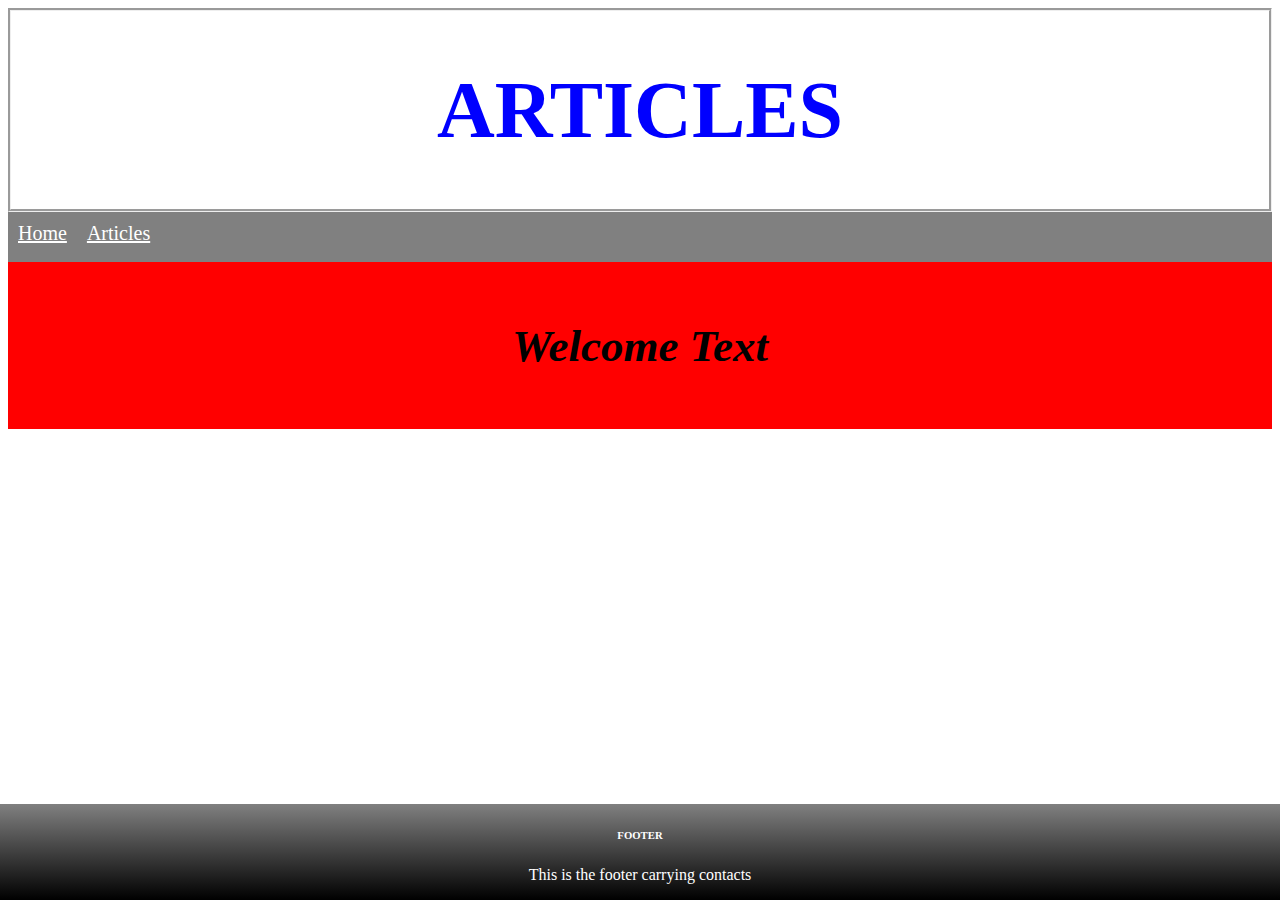
<file: articles.html>
<!DOCTYPE html>
<html lang="en">
<head>
    <meta charset="UTF-8">
    <meta name="viewport" content="width=device-width, initial-scale=1">
    <title>Articles</title>
    <link rel="stylesheet" href="articles.css">
</head>
<body>
        <div class="header">
            <h1>ARTICLES</h1>
        </div>

<!--The end of the Header -->

        <div class="navbar">
            <ul>
                <li><a href="index.html">Home</a></li>
                <li><a href="articles.html">Articles</a></li>
            </ul>
        </div>

<!-- This is the end of the Navigation Bar -->

        <div class="welcome">
            <h2>Welcome Text</h2>
        </div>

<!-- So this is apparently the end of the welcome Text including a quote -->

<!-- THE CONTENT OF THE ARTICLES PAGE IS STILL YET TO BE DEALT WITH HERE -->

<!-- Which then brings us to the FOOTER at the very bottom -->
        <div class="footer">
            <h6>FOOTER</h6>
                <p>This is the footer carrying contacts</p>
        </div>

</body>
</html>
</file>
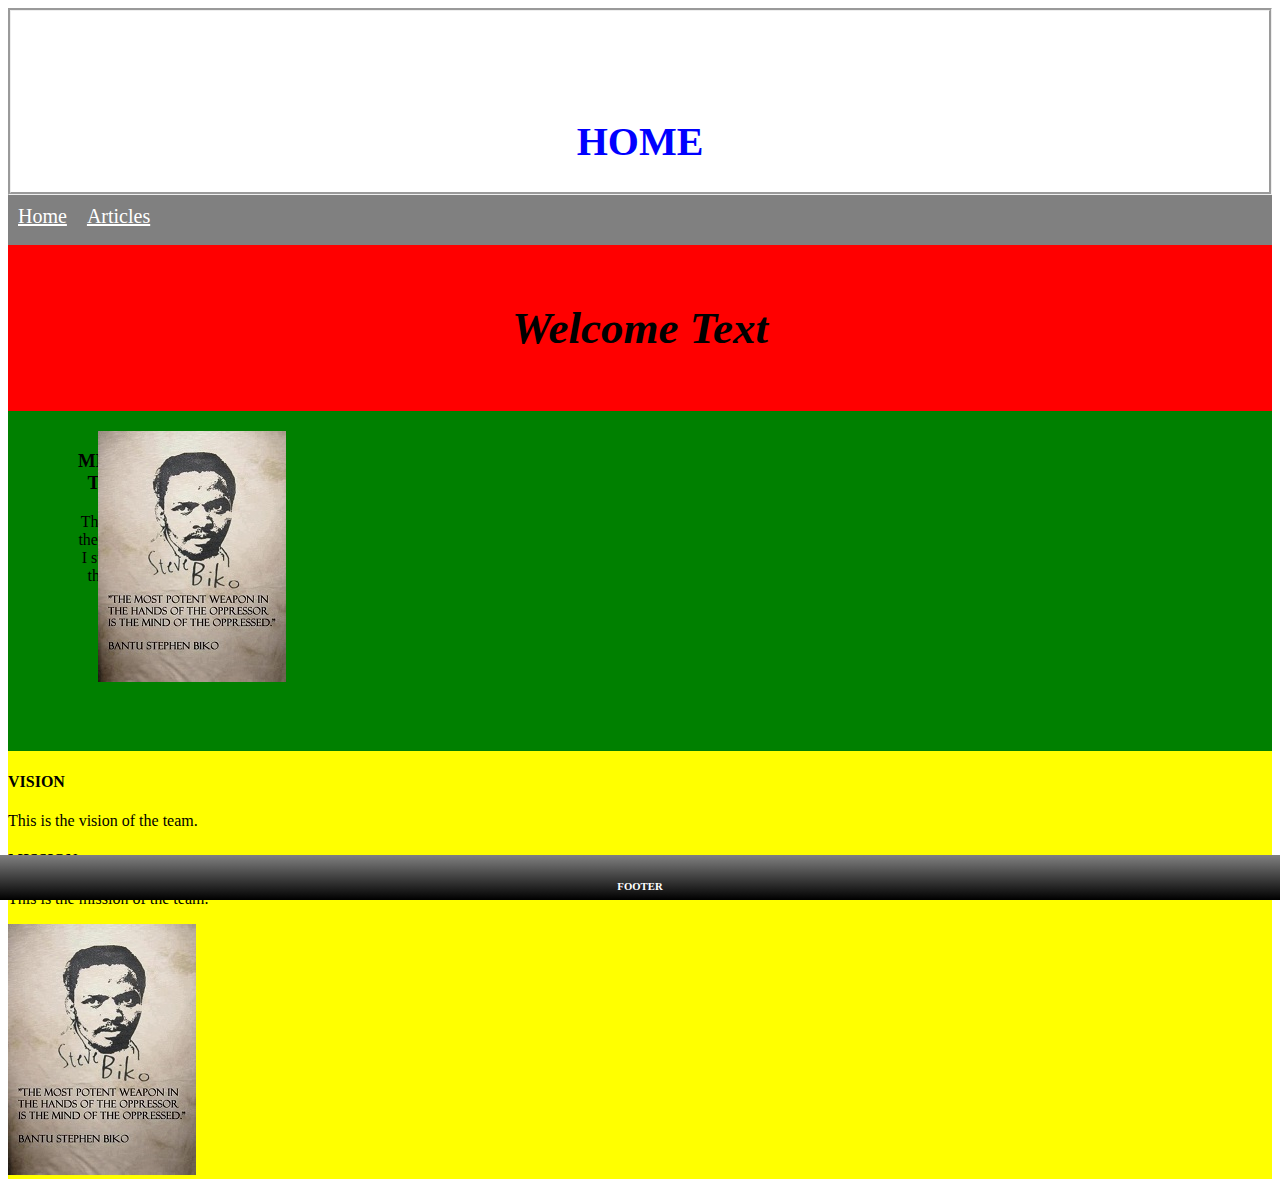
<file: Home.html>
<!DOCTYPE html>
<html lang="en">
<head>
    <meta charset="UTF-8">
    <meta name="viewport" content="width=device-width, initial-scale=1">
    <title>HOME</title>
    <link rel="Stylesheet" href="styling.css">
</head>
<body>
        <div class="header">
            <h1>HOME</h1>
        </div>

<!--The end of the Header -->

        <div class="navbar">
            <ul>
                <li><a href="Home.html">Home</a></li>
                <li><a href="articles.html">Articles</a></li>
            </ul>
        </div>

<!-- This is the end of the Navigation Bar -->

        <div class="welcome">
            <h2>Welcome Text</h2>
        </div>

<!-- So this is apparently the end of the welcome Text including a quote -->

<!-- This is where you can start to include either FLEX OR GRID DISPLAY to this CONTAINER which you will not Call a container -->

        <div class="umzimba">

<!-- This is just a div without class and will posses this text message of welcome, which OUGHT TO BE IN ONE DIVISION
        SO THEY CAN BE ON THE SAME LINE-->

            <div class="intro">
                <div class="message">
                    <h3>MESSAGE TO YOU</h3>
                        <p>This is where the text which I still have to think about</p>
                </div>
<!-- This is where I want to put the video file, however I will use an image to hold the space for the meanwhile
        while I see if I can input a video file which will be that one of last year -->

                <div class="sthombe">
                <!-- Since you are encasing an image here, WATCH OUT FOR THE STYLING -->
                    <img src="Biko.jpg">
                </div>
            </div>
<!-- Okay this is QUESTIONABLE but we are gonna have seperate blocks for the VISION & MISSION CAUSING TWO DIV'S -->

            <div class="goals">
                <div>
                    <h4>VISION</h4>
                        <p>This is the vision of the team.</p>
                </div>
                <!-- This is the second grid-block -->
                <div>
                    <h4>MISSION</h4>
                        <p>This is the mission of the team.</p>
                </div>
            </div>
<!-- And now comes the LAST IMAGE UNTIL WE CAN FIGURE HOW TO HAVE THEM CHANGE OR ACTUALLY USE THE HOVER FUNCTION -->
            <div>
                <img src="Biko.jpg">
            </div>
        </div>
<!-- Which then brings us to the FOOTER at the very bottom -->
        <div class="footer">
            <h6>FOOTER</h6>
                <p>This is the footer carrying contacts</p>
        </div>
</body>
</html>
</file>
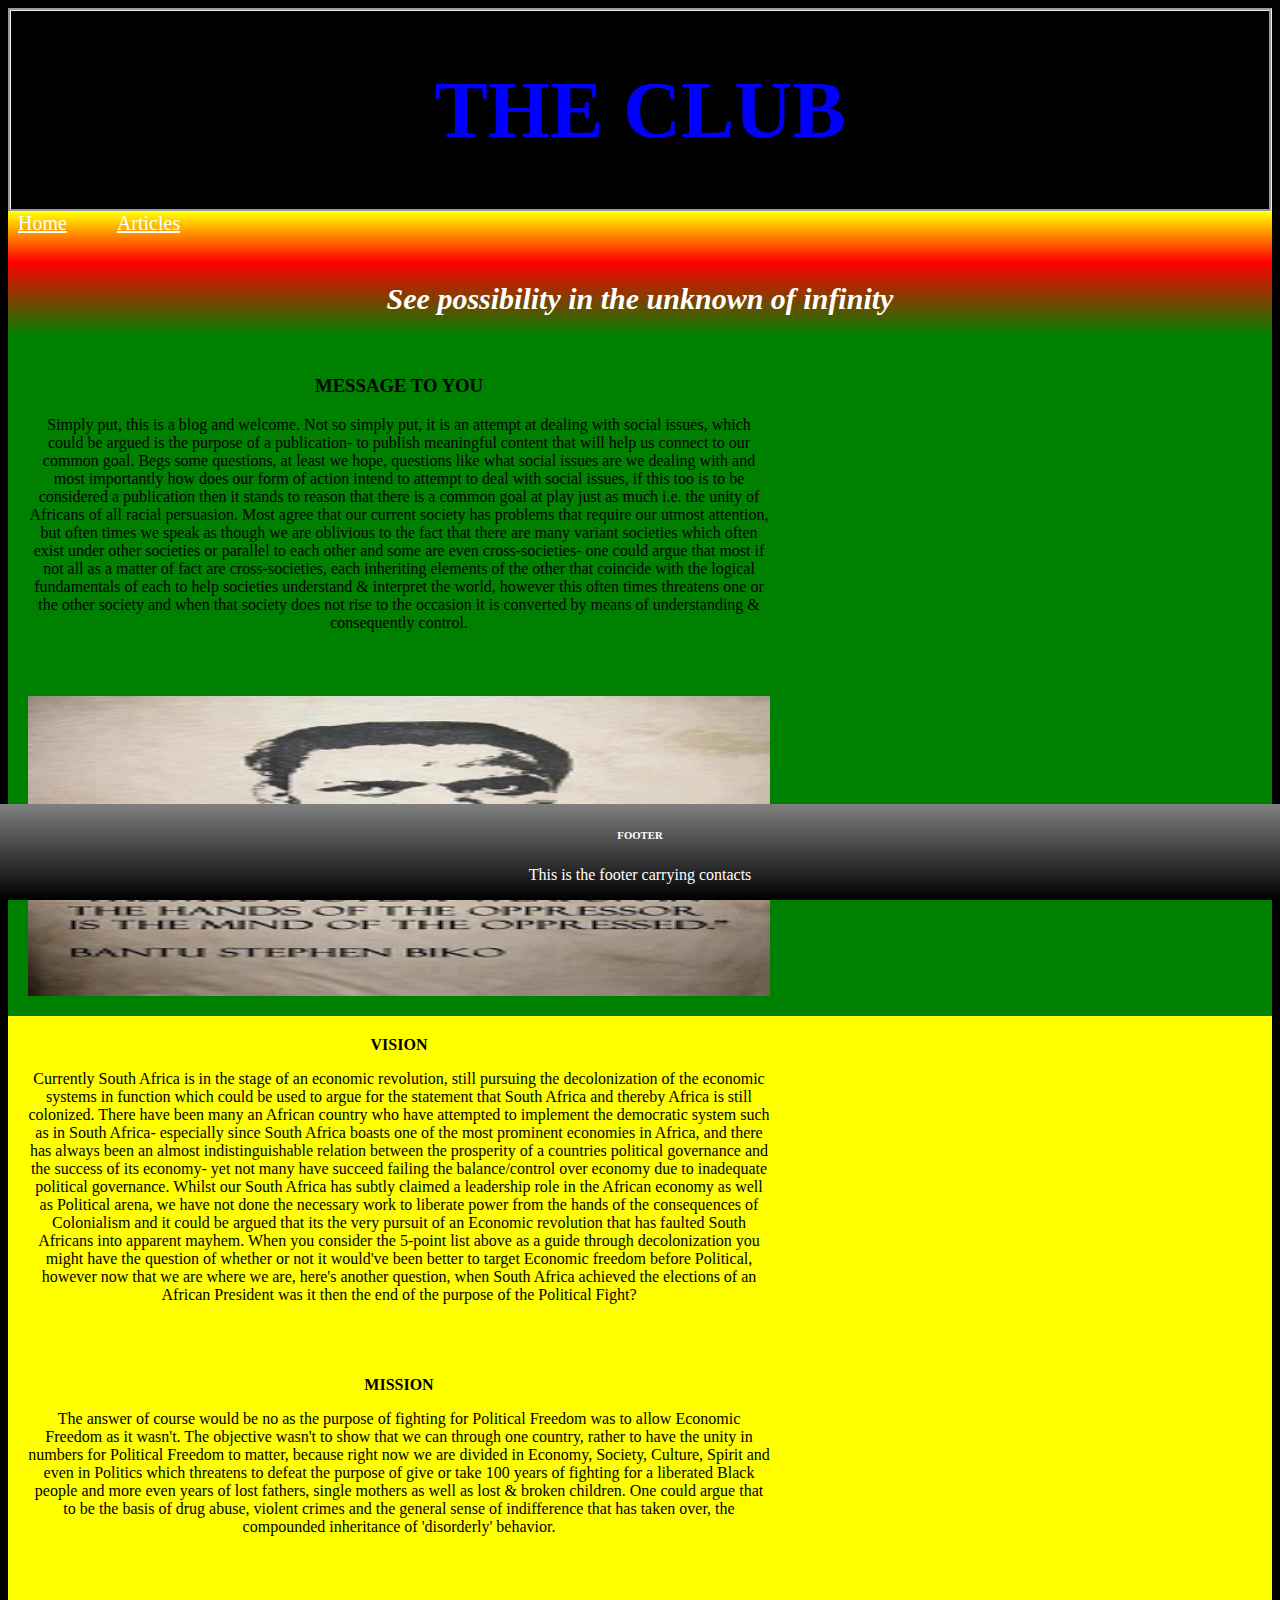
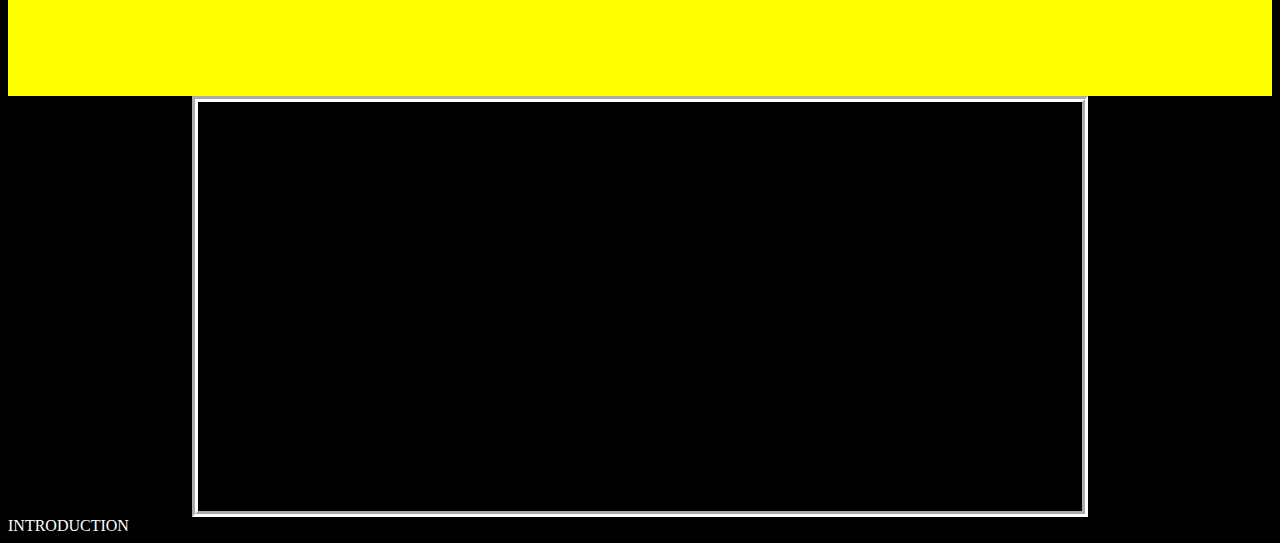
<file: test.html>
<!DOCTYPE html>
<html lang="en">
<head>
    <meta charset="UTF-8">
    <meta name="viewport" content="width=device-width, initial-scale=1">
    <title>Test</title>
    <link rel="Stylesheet" href="test.css">
</head>
<body>
        <div class="header">
            <h1>THE CLUB</h1>
        </div>

<!--The end of the Header -->

        <div class="navbar">
            <ul>
                <li><a href="test.html">Home</a></li>
                <li><a href="articles.html">Articles</a></li>
            </ul>
        </div>

<!-- This is the end of the Navigation Bar -->

        <div class="welcome">
            <h2>See possibility in the unknown of infinity</h2>
        </div>

<!-- So this is apparently the end of the welcome Text including a quote -->

<!-- This is where you can start to include either FLEX OR GRID DISPLAY to this CONTAINER which you will not Call a container
        That would've been the casee had you still worked with those... However now we don't need a CONTAINER SINCE WE
        ARE USING COLUMN-COUNT AND DISPLAY: BLOCK;-->

<!-- This is just a div without class and will posses this text message of welcome, which OUGHT TO BE IN ONE DIVISION
        SO THEY CAN BE ON THE SAME LINE-->

            <div class="intro">
                <div class="message">
                    <h3>MESSAGE TO YOU</h3>
                        <p>Simply put, this is a blog and welcome. Not so simply put, it is an attempt at dealing with social issues,
                            which could be argued is the purpose of a publication- to publish meaningful content that will help us connect to our common goal.
                            Begs some questions, at least we hope, questions like what social issues are we dealing with and most importantly how does our form
                            of action intend to attempt to deal with social issues, if this too is to be considered a publication then it stands to reason that
                            there is a common goal at play just as much i.e. the unity of Africans of all racial persuasion. Most agree that our current society
                            has problems that require our utmost attention, but often times we speak as though we are oblivious to the fact that there are many
                            variant societies which often exist under other societies or parallel to each other and some are even cross-societies- one could argue
                            that most if not all as a matter of fact are cross-societies, each inheriting elements of the other that coincide with the logical
                            fundamentals of each to help societies understand & interpret the world, however this often times threatens one or the other society
                            and when that society does not rise to the occasion it is converted by means of understanding & consequently control.</p>
                </div>
<!-- This is where I want to put the video file, however I will use an image to hold the space for the meanwhile
        while I see if I can input a video file which will be that one of last year -->

<!-- WE ARE GOING TO ADD THIS DIV TO TRY AND DIVIDE THE ROW/DIV-CONTAINER INTO 3 COLUMNS AND THEN SPAN THE "MESSAGE" TEXT TO THE TWO COLUMNS -->

                <!-- Since you are encasing an image here, WATCH OUT FOR THE STYLING -->
                    <img src="Biko.jpg" class="image1">

            </div>
<!-- Okay this is QUESTIONABLE but we are gonna have seperate blocks for the VISION & MISSION CAUSING TWO DIV'S -->

            <div class="goals">
                <div class="vision">
                    <h4>VISION</h4>
                        <p>Currently South Africa is in the stage of an economic revolution, still pursuing the decolonization of the economic systems in function
                            which could be used to argue for the statement that South Africa and thereby Africa is still colonized. There have been many an African
                            country who have attempted to implement the democratic system such as in  South Africa- especially since South Africa boasts one of the
                            most prominent economies in Africa, and there has always been an almost indistinguishable relation between the prosperity of a countries
                            political governance and the success of its economy- yet not many have succeed failing the balance/control over economy due to inadequate
                            political governance. Whilst our South Africa has subtly claimed a leadership role in the African economy as well as Political arena, we
                            have not done the necessary work to liberate power from the hands of the consequences of Colonialism and it could be argued that its the
                            very pursuit of an Economic revolution that has faulted South Africans into apparent mayhem. When you consider the 5-point list above as
                            a guide through decolonization you might have the question of whether or not it would've been better to target Economic freedom before
                            Political, however now that we are where we are, here's another question, when South Africa achieved the elections of an African President
                            was it then the end of the purpose of the Political Fight?</p>
                </div>
                <!-- This is the second grid-block -->
                <div class="mission">
                    <h4>MISSION</h4>
                        <p>The answer of course would be no as the purpose of fighting for Political Freedom was to allow Economic Freedom as it wasn't. The objective
                            wasn't to show that we can through one country, rather to have the unity in numbers for Political Freedom to matter, because right now we
                            are divided in Economy, Society, Culture, Spirit and even in Politics which threatens to defeat the purpose of give or take 100 years of
                            fighting for a liberated Black people and more even years of lost fathers, single mothers as well as lost & broken children. One could argue
                            that to be the basis of drug abuse, violent crimes and the general sense of indifference that has taken over, the compounded inheritance of
                            'disorderly' behavior. </p>
                </div>
            </div>

<!-- And now comes the LAST IMAGE UNTIL WE CAN FIGURE HOW TO HAVE THEM CHANGE OR ACTUALLY USE THE HOVER FUNCTION -->

<!-- This is the tag for video through YOUTUBE -->

            <div class="video-container">
                <iframe width="560" height="315" src="https://www.youtube.com/embed/1WcXGWYCqT8"
                        frameborder="0" allow="autoplay; encrypted-media" allowfullscreen>

                </iframe>
            </div>

<!-- This space is actually just to prevent having black space when the page is intended to respond to different sizes -->

             <div class="sometext">
                <h7>INTRODUCTION</h7>
             </div>

<!-- Which then brings us to the FOOTER at the very bottom -->

        <div class="footer">
            <h6>FOOTER</h6>
                <p>This is the footer carrying contacts</p>
        </div>
</body>
</html>
</file>
<file: articles.css>
.header {
        background-image: url("http://i63.tinypic.com/15xmzbs.jpg");
        background-repeat: repeat;
        border-width: 3px;
        border-style: groove;
}

h1 {
        text-align: center;
        color: blue;
        font-size: 80px;
}

ul {
        list-style-type: none;
        margin: 0;
        padding: 0;
        background-color: grey;
        height: 50px;
}

li {
        float: left;
}

li a {
        display: block;
        color: white;
        text-align: center;
        padding: 10px;
        font-size: 20px;
        height: 100%;
}

li a:hover {
        color: black;
        background-color: white;
}

.welcome {
        text-align: center;
        font-size: 30px;
        font-style: italic;
        padding: 20px;
        background-color: red;
}







.footer {
        position: fixed;
        bottom: 0;
        padding: 0;
        width: 100%;
        background: linear-gradient(grey, black);
        left: 0;
        text-align: center;
        color: white;
}
</file>
<file: styling.css>
.header {
        background-image: url("http://i63.tinypic.com/15xmzbs.jpg");
        background-repeat: repeat;
        border-width: 3px;
        border-style: groove;
}

h1 {
        text-align: center;
        color: blue;
        padding-top: 80px;
        font-size: 80px;
}

ul {
        list-style-type: none;
        margin: 0;
        padding: 0;
        background-color: grey;
        height: 50px;
}

li {
        float: left;
}

li a {
        display: block;
        color: white;
        text-align: center;
        padding: 10px;
        font-size: 20px;
        height: 100%;
}

li a:hover {
        color: black;
        background-color: white;
}

.welcome {
        text-align: center;
        font-size: 30px;
        font-style: italic;
        padding: 20px;
        background-color: red;
}

.intro {
        background-color: green;
        display: grid;
        padding: 20px;
        grid-column-gap: 20px;
        grid-template-columns: 50px 50px;
}

.umzimba {
        background-color: yellow;
        overflow: auto;
}




.footer {
        position: fixed;
        bottom: 0;
        padding: 0;
        width: 100%;
        background: linear-gradient(grey, black);
        left: 0;
        text-align: center;
        color: white;
        overflow: hidden;
}






<<<<<<< HEAD
=======
        .welcome > h2 {
        text-align: center;
        font-size: 20px;
        font-style: italic;
        padding: 20px;
        margin: auto auto;
        color: white;
        }

        h1 {
                text-align: center;
                color: blue;
                font-size: 40px;
                font-weight: bold;
                word-wrap: wrap;
        }

        .intro > .message {
                display: inline-block;
                height: 300px;
                margin: auto auto;
                padding-left: 50px;
                text-align: center;
                overflow: hidden;
                text-overflow: ellipsis;
        }

        .intro > .image1 {
                display: block;
                padding: 10px;
                margin: auto auto;
                height: 300px;
                overflow: hidden;
        }
        .footer {
                display: inline;
                position: fixed;
                bottom: 0;
                padding: 0;
                width: 100%;
                background: linear-gradient(grey, black);
                left: 0;
                color: white;
                height: 5%;
        }
        .footer > div {
                display: inline-block;
                padding-top: 5px;
        }
        .goals > mission {
                overflow: hidden;
                text-overflow: ellipsis;
        }
        .goals > mission {
                text-overflow: ellipsis;
                overflow: auto;
        }
}
>>>>>>> fb8822f0ef404f39463bd825c961000127dbb61b

THIS BELONGS TO THE ATTEMPT TO INPUT SOCIAL MEDIA ICONS FOR CONTACT

<div>
                    <h10><a href="https://www.facebook.com/TheNETAfricanYouth">Facebook</a></h10>
                </div>
                <div>
                    <h10></h10>
                    <a href=" ">naycultic@gmail.com</a>
                </div>
                <div>
                    <h10><a href="https://twitter.com/NayCultic">Twitter</a></h10>
                </div>
                <div>
                    <h10><a href="https://www.instagram.com/thenet.africanyouth_naycultic/">Instagram</a></h10>
                </div>

<a href="https://www.instagram.com/thenet.africanyouth_naycultic/" class="fa fa-instagram" style="font-size:48px;color:red"></i>

<a href="https://twitter.com/NayCultic" class="fa fa-twitter-square" style="font-size:48px;color:red"></i>

THIS BELONGS TO THE ATTEMPT TO INPUT A THUMBNAIL AS A HOLDER FOR THE VIDEO

<a target="_blank" href="img_forest.jpg">
  <img src="img_forest.jpg" alt="Forest" style="width:150px">
</a>

***AND THIS IS THE "ORIGINAL" CODE

                    <div class="video-container">
                        <iframe width="560" height="315" src="https://www.youtube.com/embed/1WcXGWYCqT8"
                        frameborder="0" allow="autoplay; encrypted-media" allowfullscreen>
                        </iframe>
                    </div>

THIS BELONGS TO THE NAVIGATION BAR JUST IN CASE I DECIDE TO BRING IT BACK

<div class="navbar">
            <ul>
                <li><a href="index.html">Home</a></li>
            </ul>
        </div>

THIS BELONGS TO THE VIDEO THUMBNAIL THAT JUST HAS THE PROBLEM OF BEING VERY SMALL AND OTHERWISE STICKS PERFECTLY: SO WE MIGHT USE THAT IN THE MEDIA QUERIES

                        <a target="_blank" href="https://www.youtube.com/embed/1WcXGWYCqT8">
                            <img src="IMG_0282-S.jpg" alt="Forest" style="width:150px">
                        </a>

THIS BELONGS TO THE FONTS TYPE OF THE HEADER FROM GOOGLE FONTS

font-family: 'Frijole', cursive;
font-family: 'Rye', cursive;
font-family: 'Ewert', cursive;
font-family: 'Ribeye Marrow', cursive;
font-family: 'Ubuntu Mono', monospace;


THIS BELONGS TO THE TAG ON THE TP OF THE VIDEO

h6 {
        text-align: center;
        margin: 20px;
        margin-left: 30px;
        padding-left: 10px;
        padding-top: 20px;
        font-size: 20px;
}

THIS BELONGS TO THE CSS FOR THE MEDIA QUERIES: THAT IS BECAUSE WE WILL BE USING ANOTHER APPROAH WHICH INVOLVES DESIGNING THE SITE FOR MOBILE ANYWAY

@media screen and (max-width: 600px) {

        .intro > .message   {
                width: 100%;
                margin-left: 0;
                float: left;
                display: block;
                color: blue;
                height: 50%;
       }

        .intro > .video-container {
                width: 100%;
                float: left;
                display: block;
                height: 50%;

        }
}

AND THIS THE "INTRO TO THE CULTURE"

h6 {
        text-align: center;
        margin: 20px;
        margin-left: 30px;
        padding-left: 10px;
        padding-top: 20px;
        font-size: 20px;
}

THIS BELONGS TO THE JAVASCRIPT FOR THE HEADER I.E AUTOMATIC SLIDESHOW

var slideIndex = 0;
carousel();

function carousel() {
    var i;
    var x = document.getElementsByClassName("mySlides");
    for (i = 0; i < x.length; i++) {
      x[i].style.display = "none";
    }
    slideIndex++;
    if (slideIndex > x.length) {slideIndex = 1}
    x[slideIndex-1].style.display = "block";
    setTimeout(carousel, 2000); // Change image every 2 seconds
}
Try It Yourself »


THIS BELONGS TO THE HEADER THAT IS NOT AUTOMATIC

<div class="header">
            <script src="index.js"></script>
            <img class="slides" src="sted.jpg" style="width:100%">
            <img class="slides" src="sted2.jpg" style="width:100%">
            <img class="slides" src="NAY.jpg" style="width:100%">
            <img class="slides" src="IMG_0282-S.jpg" style="width:100%">
        </div>

THIS BELONGS TO THE HEADER NAME

                    <div class="text-in">
                        <h1>NAY CULTURE</h1>
                    </div>
** THIS IS THE CSS FOR THAT

.text-in {
        display: block;
        width: 76%;
}

THIS IS THE CSS FOR THE BLOCK OF THE HEADER--TRANSITIONING

-webkit-transition: width 2s linear 1s; /* For Safari 3.1 to 6.0 */
    transition: height 2s linear 1s;

WORKING THE SOLUTION FOR THE MEDIA QUERIES

?? FIX THE MENU BUTTON VS "NAY CULTURE" AND THAT IS THE "WIDTH" PROBLEM ??

?? FIX THE IMAGE SIZE "HEIGHT" ??

?? FIX THE "WELCOME" AND "HEIGHT" AND "FONT" AND "COLOR" ??

?? FIX THE "HEIGHT" OF THE "VIDEO" ??
</file>
<file: test.css>
body {
        background-color: black;
}
.header {
        background-image: url("http://i63.tinypic.com/15xmzbs.jpg");
        background-repeat: repeat;
        border-width: 3px;
        border-style: groove;
}

h1 {
        text-align: center;
        color: blue;
        font-size: 80px;
        font-weight: bold;
        word-wrap: wrap;
}

ul {
        list-style-type: none;
        margin: 0;
        padding: 0;
        background: linear-gradient(yellow, red);
        height: 50px;
}

li {
        float: left;
}

li a {
        display: block;
        color: white;
        text-align: center;
        padding-right: 40px;
        padding-left: 10px;
        margin: 0;
        font-size: 20px;
        height: 50px;
}

li a:hover {
        color: black;
        background-color: white;
}

.welcome {
        display: flex;
        flex-wrap: wrap;
        background: linear-gradient(red, green);
}

.welcome > h2 {
        text-align: center;
        font-size: 30px;
        font-style: italic;
        padding: 20px;
        margin: auto auto;
        color: white;
}
.intro {
        display: flex;
        flex-wrap: wrap;
        background-color: green;
}

@media screen and (max-width: 1000px) {
        .intro > .message {
                display: block;
                width: 100%;
                height: 300px;
                margin: auto auto;
                padding-left: 50px;
                text-align: center;
                border: 1px solid black;
                text-align: center;
                color: red;
                overflow: hidden;
        }

        .intro > .image1 {
                display: block;
                background-color: green;
                padding: 10px;
                margin: auto auto;
                height: 300px;
                width: 100%;
                overflow: hidden;
        }


}
.intro > .message {
        width: 742px;
        height: 300px;
        margin: 10px;
        padding: 10px;
        text-align: center;
        overflow: auto;
}

h3 {
        -webkit-column-span: 2;
        column-span: 2;
}

.intro > .image1 {
        padding: 10px;
        margin: 10px;
        height: 300px;
        width: 742px;
        overflow: auto;
}

.goals {
        display: flex;
        flex-wrap: wrap;
        background-color: yellow;
        overflow: auto;
}

.goals > .vision {
        width: 742px;
        height: 300px;
        margin: 10px;
        padding: 10px;
        text-align: center;
        overflow: auto;
}

.goals > .mission {
        padding: 10px;
        margin: 10px;
        height: 300px;;
        width: 742px;
        text-align: center;
        overflow: hidden;
}

h4 {
        margin: 0;
}

.image2 {
        display: block;
        height: 300px;
        width: 100%;
}

.lastbar {
        background-color: black;
        display: block;
        height: 400px;
        width: 742px;
        padding: 10px;
        margin: 10px;
}

.video-container {
        position:relative;
	    padding-bottom: 30%;
	    padding-top:30px;
	    height: 0;
	    overflow: scroll;
	    width: 70%;
	    background-color: black;
	    margin: auto auto;
	    border-width: 6px;
	    border-style: groove;
	    border-color: white;

}

.video-container iframe, .video-container object, .video-container embed {
	position:absolute;
	top:0;
	left:0;
	width:100%;
	height:85%;
	padding-top: 5px;
}

.video-container > .sometext {
        display: block;
        color: white;
        position: relative;
        width: 742px;
}

h7 {
        color: white;
}
.footer {
        position: fixed;
        bottom: 0;
        padding: 0;
        width: 100%;
        background: linear-gradient(grey, black);
        left: 0;
        text-align: center;
        color: white;
}
</file>
